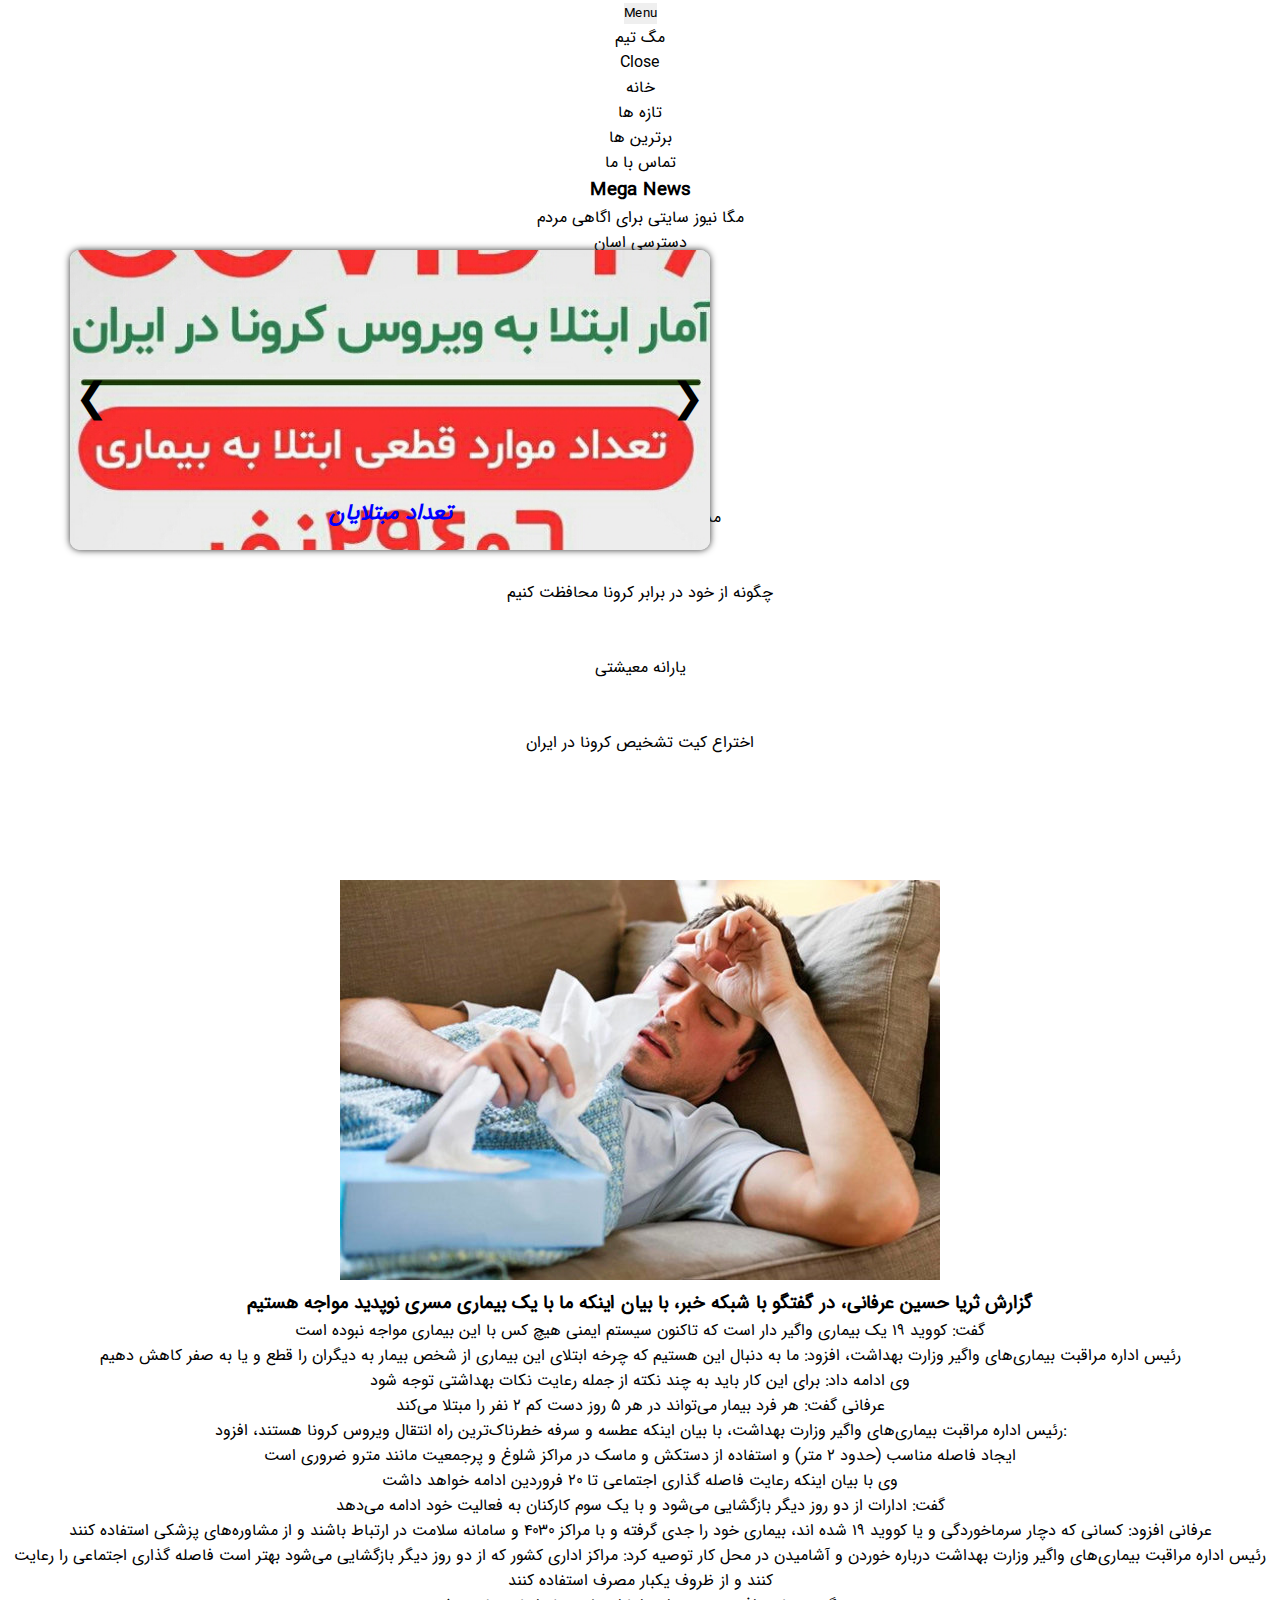
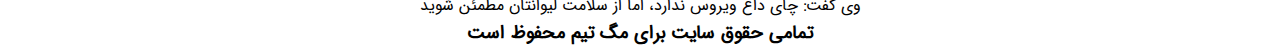
<file: index.html>
<!DOCTYPE html>
<html>
<head>
	<meta name="viewport" content="width=device-width",inital-scale="1">
	<meta charset="utf-8">
	<title>Mag-News</title>
	<link rel="stylesheet" href="css/style.css">
	<link rel="stylesheet" href="slider/style.css">
	<script src="js/script.js"></script>
</head>
<body >
	<!--Start And Header-->
	<header id="header">
		<button id="ali" onclick="menu()" title="باز شدن منو">Menu</button>
		<div id="menu-">
			<div id="te">مگ تیم</div>
			<div id="ex" onclick="clo()" title="بستن منو">Close</div>
			<div id="men">
				<ul id="menu">
					<a href="#"><li onclick="b()" id="li" title="خانه">خانه</li></a>
					<a href="#"><li onclick="b()" id="li" title="تازه ها">تازه ها</li></a>
					<a href="#"><li id="li" onclick="b()" title="برترین ها">برترین ها</li></a>
					<a href="pages/about.html"><li id="li" title="تماس با ما">تماس با ما</li></a>
				</ul>
			</div>
		</div>
		<div id="o">
			<div id="text-">
			<h3 id="text">Mega News</h3>
		</div>
		<div id="h-t">مگا نیوز سایتی برای اگاهی مردم</div>
		</div>
	</header>
	<!--End Header And => Start Body-->
	<div id="ori">
		<!--Slider-->

		 <div id="slider">

            <div class="slide active">
                <img src="slider/img/1.jpg" alt="عکس پیدا نشد">
                <div class="text">
                    تعداد مبتلایان
                </div>
            </div>
             <div class="slide">
             	<img src="slider/img/3.jpg" alt="عکس پیدا نشد">
                <div class="text">
                    در خانه بمانیم
                </div>
            </div>
            <div class="slide">
                <img src="slider/img/4.jpg" alt="عکس پیدا نشد :(">
                <div class="text">
                	ارسالی های چین به ایران    
                </div>
            </div>

            <a href="#" class="prev" title="قبلی">&#10094;</a>
            <a href="#" class="next" title="بعدی">&#10095;</a>

        </div>
        <script src="slider/script.js"></script>
		<!--End Slider-->
		<div id="a">
			<div id="sid">
				<div id="ti">
					دسترسی اسان
				</div>
				<div id="list">
					<ul id="aqq">
						<br><a href="#"><li onclick="s()" title="اخبار در مورد کرونا" id="aq">کرونا</li><br><br></a>
						<a href="#"><li id="aq" onclick="s()" title="نرخ بنزین :)">نرخ بنزین</li><br><br></a>
						<a href="#"><li id="aq" onclick="s()" title="تعطیلی مغازه ها">تعطیلی مغازه ها</li><br><br></a>
						<a href="#"><li id="aq" onclick="s()" title="مدرسه تلویزیونی ایران">مدرسه ی تلویزیونی ایران</li><br><br></a>
						<a href="#"><li id="aq" onclick="s()" title="چگونه از خود در برابر کرونا مراقبت کنیم">چگونه از خود در برابر کرونا محافظت کنیم</li><br><br></a>
						<a href="#" ><li id="aq" onclick="s()" title="یارانه معیشتی">یارانه معیشتی</li><br><br></a>
						<a href="#"><li id="aq" onclick="s()" title="اختراع کیت تشخیص کرونا در ۵ دقیقه">اختراع  کیت تشخیص کرونا در ایران</li><br><br></a>
						<li></li><br><br>
					</ul>
				</div>
			</div>
			<div id="two">
				<div id="ak">
					<img src="pic/e.jpg" id="as">
				</div>
				<div id="tx">
					<h4>
						<h3 id="ht" dir="rtl">گزارش ثریا حسین عرفانی، در گفتگو با شبکه خبر، با بیان اینکه ما با یک بیماری مسری نوپدید مواجه هستیم<br></h3>
 گفت: کووید ۱۹ یک بیماری واگیر دار است که تاکنون سیستم ایمنی هیچ کس با این بیماری مواجه نبوده است<br>

رئیس اداره مراقبت بیماری‌های واگیر وزارت بهداشت، افزود: ما به دنبال این هستیم که چرخه ابتلای این بیماری از شخص بیمار به دیگران را قطع و یا به صفر کاهش دهیم<br>

وی ادامه داد: برای این کار باید به چند نکته از جمله رعایت نکات بهداشتی توجه شود<br>

عرفانی گفت: هر فرد بیمار می‌تواند در هر ۵ روز دست کم ۲ نفر را مبتلا می‌کند<br>

رئیس اداره مراقبت بیماری‌های واگیر وزارت بهداشت، با بیان اینکه عطسه و سرفه خطرناک‌ترین راه انتقال ویروس کرونا هستند، افزود:<br>
 ایجاد فاصله مناسب (حدود ۲ متر) و استفاده از دستکش و ماسک در مراکز شلوغ و پرجمعیت مانند مترو ضروری است<br>

وی با بیان اینکه رعایت فاصله گذاری اجتماعی تا ۲۰ فروردین ادامه خواهد داشت<br>
 گفت: ادارات از دو روز دیگر بازگشایی می‌شود و با یک سوم کارکنان به فعالیت خود ادامه می‌دهد<br>
عرفانی افزود: کسانی که دچار سرماخوردگی و یا کووید ۱۹ شده اند، بیماری خود را جدی گرفته و با مراکز ۴۰۳۰ و سامانه سلامت در ارتباط باشند و از مشاوره‌های پزشکی استفاده کنند<br>

رئیس اداره مراقبت بیماری‌های واگیر وزارت بهداشت درباره خوردن و آشامیدن در محل کار توصیه کرد: مراکز اداری کشور که از دو روز دیگر بازگشایی می‌شود بهتر است فاصله گذاری اجتماعی را رعایت کنند و از ظروف یکبار مصرف استفاده کنند<br>

وی گفت: چای داغ ویروس ندارد، اما از سلامت لیوانتان مطمئن شوید
					</h4>
				</div>
			</div>
		</div>
	</div>
	<!--End Body And Start Footer-->
	<footer>
		<h3>تمامی حقوق سایت برای مگ تیم محفوظ است</h3>
	</footer>
	
</body>
</html>
</file>
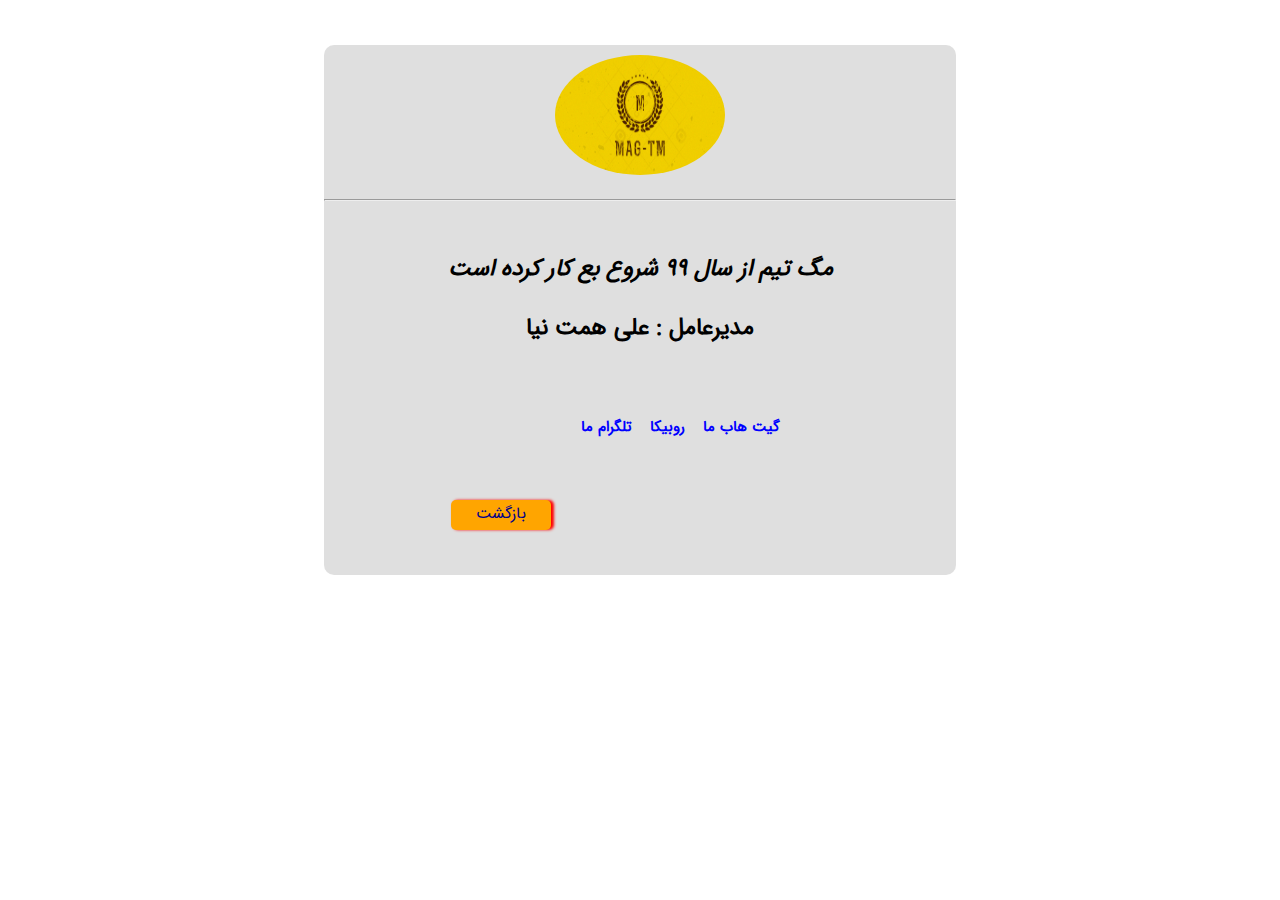
<file: pages/about.html>
<!DOCTYPE html>
<html>
	<head>
		<meta name="viewport" content="width=device-width",inital-scale="1">
		<meta charset="utf-8">
		<title>About Page</title>
		<link rel="stylesheet" type="text/css" href="../css/ab.css">
	</head>
	<body>
		<div id="o">
			<div id="logo">
				<img src="../pic/logo.png">
			</div>
			<hr>
			<div id="text">
				<h3>
					مگ تیم از سال ۹۹ شروع بع کار کرده است <br>
					<h3 id="tb">مدیرعامل : علی همت نیا</h3>
				</h3>
			</div>
			<div id="ca">
				<a id="w" href="https://github.com/ali2004linux"><h5>گیت هاب ما</h5></a>
				<a id="w" href="https://rubika.ir/ali2004h"><h5>روبیکا</h5></a>
				<a id="w" href="https://tm.me/ali2004hh"><h5>تلگرام ما</h5></a>
			</div>
			<a id="a" href="../index.html"><div id="ba">بازگشت</div></a>
		</div>
	</body>
</html>
</file>
<file: css/style.css>
* {
	padding: 0;
	margin: 0;
	text-decoration: none;
	text-align: center;
	border: 0;
	color: black;
	font-family: ali;
	user-select: none;
}
@font-face{
	font-family: ali;
	src:url(../font/IRANSansWeb.woff) format('woff');
}
@media screen and (min-width: 970px) and (max-width: 1200px) {
	#header {
		width: 100%;
		height: 320px;
		top: 1px;
		position: absolute;
		background-image: url(../pic/d.jpg);
		background-size: cover;
		background-repeat: no-repeat;
	}
	#menu- {
		transform: scaleX(0);
		transform-origin: left left;
		transition: 0.7s ease-in-out;
		width: 100%;
		height: 50px;
		top: 1px;
		padding: 4px;
		background-color: rgba(0, 0, 16, 0.5)
	}

	#menu {
		list-style-type: none;
	}
	#men{
		margin-right: 80px;
	}
	#li {
		width: 80px;
		height: 30px;
		line-height: 25px;
		float: right;
		margin-right: 10px;
		margin-top: 7px;
		background-color: transparent;
		border: 2px solid darkgrey;
		text-align: center;
		border-radius: 4px;
		transition: all 0.8s;
		font-family: ali;
		font-weight: bold;
		font-size: 14px;
		font-style: italic;
		color: #3AFB55
	}

	#li:hover {
		cursor: pointer;
		color: white;
		background-color: #1b9bff;
		border-top-left-radius: 15px;
		border-bottom-right-radius: 15px;
		border: 0.7px solid white
	}
	#as{
		background-size: cover;
		width: 75%;
		border-radius: 5px;
		height: 190px;
		border:1px solid black;
		box-shadow: 2px 0px 3px 0px black;
	}
	#ak{
		background-size: cover;
		position: absolute;
		top: 15px;
		border-radius: 5px;
		width: 75%;
		margin-left: 12.5%;
	}
	#h-t{
		font-weight: bold;
		font-size: 14px;
	}
	#tx{
		text-align: center;
		text-overflow: inherit;
		font-size: 11px;
		font-weight: bold;
		margin-top: 220px;
		text-decoration-style: inherit;
	}
	#te{
		position: absolute;
		text-align: center;
		font-family: ali;
		border-radius: 8px;
		font-size: 12px;
		font-weight: bold;
		font-stretch: semi-condensed;
		width: 100px;
		height: 20px;
		line-height: 16px;
		background: #dde;
		top: 20px;
	}
	#two{
		width: 88%;
		height: 480px;
		background: #fff;
		border-radius:10px;
		border-top: 1px solid gray;
		position: absolute;
		margin-top:470px;
		margin-left: 6%;
		border-bottom: 1px solid gray;  
		box-shadow: 2px 1px 3px 1px #444;
	}

	#t-4 {
		width: 90px;
		height: 25px;
		line-height: 20px;
		position: absolute;
		margin-left: 79px;
		margin-top: 22px;
		background: linear-gradient(#0ECBED, #F63CDA);
		border-radius: 4px;
		box-shadow: 7px -5px 7px -5px #E0EA38;
		font-style: italic;
	}

	#text- {
		font-style: italic;
		font-weight: bold;
		text-align: center;
		font-size: 40px;
		margin-top: 40px;
		font-family: ali;
	}
	@keyframes s{
		0%{
			right: 0px;
			display: none;
		}
		50%{
			right: 8px;
			background-color: aqua;
		}
		100%{
			right: 15px;
			box-shadow: 4px 0px 40px 0px red;
		}
	}
	
	#ali{
		border-radius:5px;
		width: 70px;
		animation-name: s;
		animation-duration: 1.5s;
		animation-delay: 0.4s;
		height: 30px;
		transition: all 2s;
		line-height: 10px;
		cursor: pointer;
		margin-left: 400px;
		color: white;
		top: 18px;
		background-color:#444;
		background-size: cover;
		position: absolute;
	}
	#ex{
		width: 50px;
		height: 30px;
		cursor: pointer;
		color:rgba(0,0,0.6);
		border-radius: 3px;
		margin-left: 945px;
		line-height: 28px;
		margin-top: 8.5px;
		background-color: gray;
		position: absolute;
	}
	#h-t {
		font-family: ali;
		font-size: 16px;
		line-height: 35px;
		font-weight: bold;
		width: 300px;
		background-color: #1BF2D1;
		box-shadow: 8px -4px 8px -4px darkcyan;
		border-radius: 10px;
		text-align: center;
		height: 40px;
		margin-top: 40px;
		margin-left: 350px;
		position: absolute;
		cursor: default;
	}

	#bu:after {
		background-color: transparent;
		border: 1px solid gray
	}

	#ori {
		width: 99%;
		height: 960px;
		margin-left: 0.5%;
		margin-top: 327px;
		transition: all 1s;
		background-repeat: no-repeat;
		background-size: cover;
		position: absolute;
		border-radius: 5px;
		background-color: #fdde;
	}

	#sid {
		width: 30%;
		height: 400px;
		border-radius: 10px;
		position: absolute;
		top: 20px;
		box-shadow: 5px 3px 7px #2A2A2A;
		margin-left: 680px;
		background-color: #dde;
	}

	#ti {
		width: 99%;
		height: 20px;
		line-height: 15px;
		text-align: center;
		top: 2px;
		position: absolute;
		left: 0.4%;
		border-top: 1px solid gray;
		border-bottom: 1px solid gray;
		box-sizing: border-box;
		border-radius: 4px;
		background-color: #F0E032;
	}

	#list {
		box-sizing: border-box;
		position: relative;
		width: 98%;
		float: left;
		top: 20px;
	}

	#aqq {
		list-style-type: none;
		margin-right: 20px;
	}

	#aq {
		color: #5928F8;
		font-weight: bold;
		font-family: ali;
		font-size: 14px;
		float: right;
		right: 10px;
	}
	#u{
		color: white;
		margin-top: 4px;
		position: fixed;
		text-align: center;
		margin-left: 200px;
	}
	footer {
		width: 100%;
		height: 100px;
		background-color: lime;
		position: absolute;
		font-size: 18px;
		font-weight: bold;
		font-family: ali;
		font-style: italic;
		border-radius: 3px;
		line-height: 90px;
		margin-top: 1300px
	}
}
</file>
<file: slider/style.css>
@font-face{
		font-family: ali;
		src:url(../font/IRANSansWeb.woff) format('woff');
}
@media screen and (min-width: 920px) and (max-width: 1200px) {
		#slider {
		width: 50%;
		position: absolute;
		height: 300px;
		margin-top: 20px;
		margin-left: 70px;
		background-size: cover;
		overflow: hidden;
		color: black;
		font-family: ali;
		box-shadow: 0 0 7px #333;
		border-radius: 10px;
	}

	#slider img {
		width: 100%;
		background-size: cover;
	}

	.slide {
		display: none;
		background-size: cover;
		animation: fade 1s;
	}

	.slide.active {
		display: block;
		background-size: cover;
	}
	.text {
		color: blue;
		position: absolute;
		bottom: 20px;
		text-align: center;
		width: 100%;
		cursor: pointer;
		font-family: ali;
		font-weight: bold;
		font-size: 22px;
	}

	.prev,
	.next {
		color: black;
		text-decoration: none;
		font-size: 40px;
		position: absolute;
		top: 50%;
		transform: translate(0, -50%);
	}

	.prev {
		left: 5px;
	}

	.next {
		right: 5px;
	}

	#dots {
		text-align: center;
	}

	.dot {
		display: inline-block;
		width: 20px;
		height: 20px;
		border-radius: 50%;
		background: #fff;
	}

	.dot.active {
		background-color: rgb(152, 0, 184);
	}
}
#slider {
		width: 50%;
		position: absolute;
		height: 300px;
		margin-top: 20px;
		margin-left: 70px;
		background-size: cover;
		overflow: hidden;
		color: black;
		box-shadow: 0 0 7px #333;
		border-radius: 10px;
	}

	#slider img {
		width: 100%;
		background-size: cover;
	}

	.slide {
		display: none;
		background-size: cover;
		animation: fade 1s;
	}

	.slide.active {
		display: block;
		background-size: cover;
	}

	.text {
		color: blue;
		position: absolute;
		bottom: 20px;
		text-align: center;
		width: 100%;
		font-style: italic;
		font-weight: bold;
		font-size: 22px;
	}

	.prev,
	.next {
		color: black;
		text-decoration: none;
		font-size: 40px;
		position: absolute;
		top: 50%;
		transform: translate(0, -50%);
	}

	.prev {
		left: 5px;
	}

	.next {
		right: 5px;
	}

	#dots {
		text-align: center;
	}

	.dot {
		display: inline-block;
		width: 20px;
		height: 20px;
		border-radius: 50%;
		background: #fff;
	}

	.dot.active {
		background-color: rgb(152, 0, 184);
	}
</file>
<file: css/ab.css>
@font-face{
	font-family: ali;
	src:url(../font/IRANSansWeb.woff) format('woff');
}
body{
	background-color: white;
	text-align: center;
}
#o{
	width: 50%;
	height: 530px;
	margin-top: 45px;
	margin-left: 25%;
	border-radius: 10px;
	background-color: #ddde;
	text-align: center;
}
hr{
	margin-top: 20px;
	background: blue;
	color: blue;
}
#text{
	font-family: ali;
	font-size: 20px;
	margin-top: 50px;
	font-weight: bold;
	font-style: italic;
}
#logo{
	margin-top: 10px;
	border-radius: 50%;
	background-repeat: no-repeat;
	background-size: cover;
}
img{
	border-radius: 50%;
	width: 170px;
	height: 120px;
	margin-top: 10px;
}
#tb{
	font-style: initial;
}

#w{
	text-decoration: none;
	color: blue;
	font-family: ali;
	text-align: center;
	margin-right: 18px;
	float: right;
	font-weight: bold;
	font-size: 18px;
	margin-top: 20px;
}
#ca{
	width: 60%;
	margin-left: 15%;
}
a:link{
	text-decoration: none;
}
@keyframes ali{
	from{
		margin-left: 2px;
	}
	to{
		margin-left: 450px;
		box-shadow: 3px 0px 3px 0px red;
	}
}
#ba{
	margin-top: 130px;
	text-align: center;
	width: 100px;
	box-shadow: 2.8px 0px 2.8px 0px red;
	height: 30px;
	border-radius: 5px;
	background-color: orange;
	color: darkblue;
	transition: all 1s;
	line-height: 27px;
	animation-name: ali;
	left: 1px;
	position: absolute;
	font-family: ali;
	margin-left: 450px;
	animation-duration: 2.5s;
	cursor: pointer;
}
#ba:hover{
	box-shadow: 0px 0px 0px 0px;
	border-radius: 10px;
	width: 120px;
	height: 40px;
	line-height: 35px;
}
</file>
